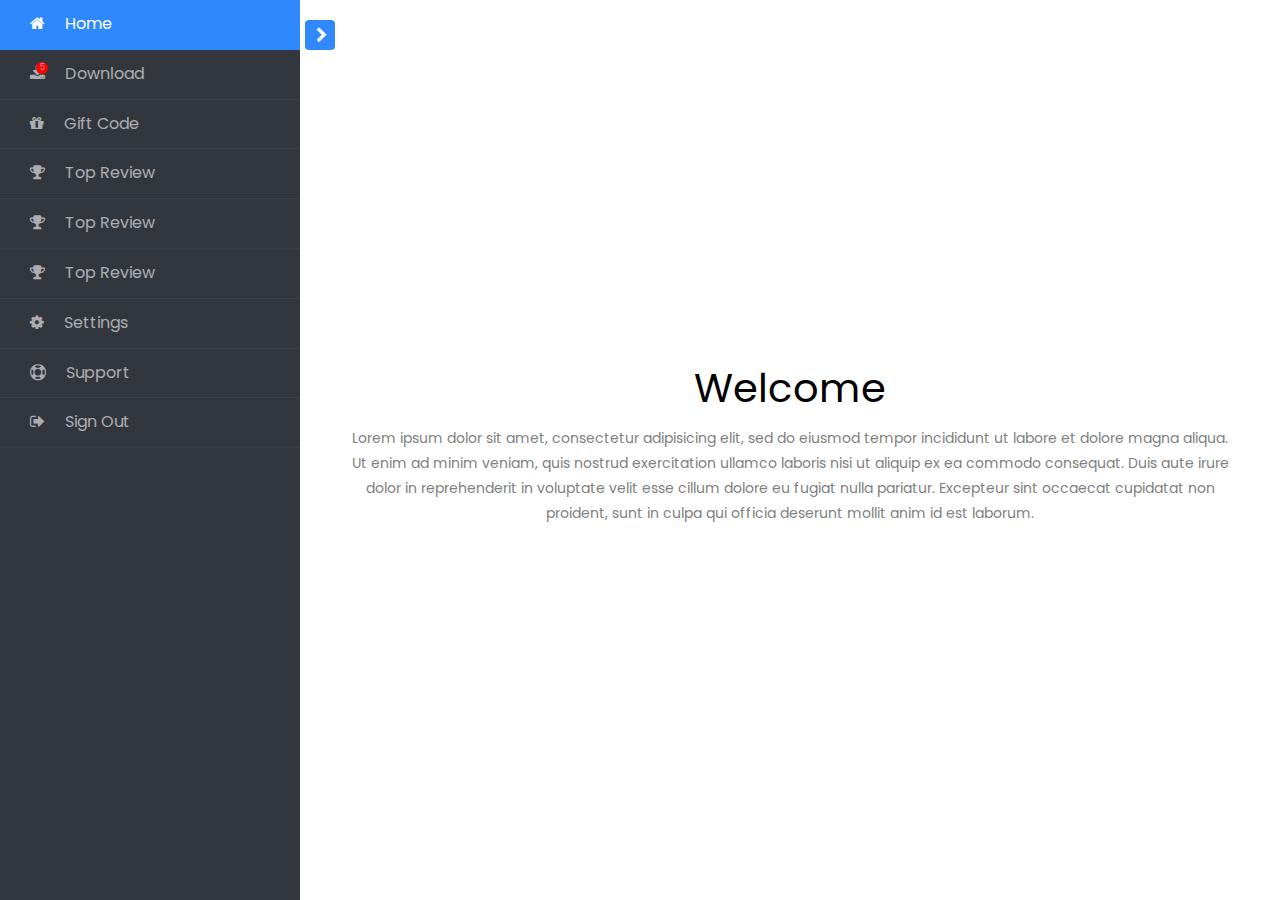
<file: maincontentpack/index.html>
<!doctype html>
<html lang="en">
  <head>
  	<title>Sidebar 09</title>
    <meta charset="utf-8">
    <meta name="viewport" content="width=device-width, initial-scale=1, shrink-to-fit=no">

    <link href="https://fonts.googleapis.com/css?family=Poppins:300,400,500,600,700,800,900" rel="stylesheet">
		
		<link rel="stylesheet" href="https://stackpath.bootstrapcdn.com/font-awesome/4.7.0/css/font-awesome.min.css">
		<link rel="stylesheet" href="css/style.css">
    <style type="text/css">
      #content{
          min-height: 100vh;
          width: 100%;
          display: flex;
          align-items: center;
          justify-content: center;
          flex-flow: column;
          /*background: rgba(0,0,0,0.7);*/
          text-align: center;
        }
    </style>
  </head>
  <body>
		
		<div class="wrapper d-flex align-items-stretch">
			<nav id="sidebar">
				<div class="custom-menu">
					<button type="button" id="sidebarCollapse" class="btn btn-primary">
	        </button>
        </div>
	  		<!-- <div class="img bg-wrap text-center py-4" style="background-image: url(images/bg_1.jpg);">
	  			<div class="user-logo">
	  				<div class="img" style="background-image: url(images/logo.jpg);"></div>
	  				<h3>Catriona Henderson</h3>
	  			</div>
	  		</div> -->
        <ul class="list-unstyled components mb-5">
          <li class="active">
            <a href="#"><span class="fa fa-home mr-3"></span> Home</a>
          </li>
          <li>
              <a href="#"><span class="fa fa-download mr-3 notif"><small class="d-flex align-items-center justify-content-center">5</small></span> Download</a>
          </li>
          <li>
            <a href="#"><span class="fa fa-gift mr-3"></span> Gift Code</a>
          </li>
          <li>
            <a href="#"><span class="fa fa-trophy mr-3"></span> Top Review</a>
          </li>
          <li>
            <a href="#"><span class="fa fa-trophy mr-3"></span> Top Review</a>
          </li>
          <li>
            <a href="#"><span class="fa fa-trophy mr-3"></span> Top Review</a>
          </li>
          <li>
            <a href="#"><span class="fa fa-cog mr-3"></span> Settings</a>
          </li>
          <li>
            <a href="#"><span class="fa fa-support mr-3"></span> Support</a>
          </li>
          <li>
            <a href="#"><span class="fa fa-sign-out mr-3"></span> Sign Out</a>
          </li>
        </ul>

    	</nav>

        <!-- Page Content  -->
      <div id="content" class="p-4 p-md-5 pt-5">
        <h1>Welcome</h1>
        <p>Lorem ipsum dolor sit amet, consectetur adipisicing elit, sed do eiusmod tempor incididunt ut labore et dolore magna aliqua. Ut enim ad minim veniam, quis nostrud exercitation ullamco laboris nisi ut aliquip ex ea commodo consequat. Duis aute irure dolor in reprehenderit in voluptate velit esse cillum dolore eu fugiat nulla pariatur. Excepteur sint occaecat cupidatat non proident, sunt in culpa qui officia deserunt mollit anim id est laborum.</p>
      </div>
		</div>

    <script src="js/jquery.min.js"></script>
    <script src="js/popper.js"></script>
    <script src="js/bootstrap.min.js"></script>
    <script src="js/main.js"></script>
  </body>
</html>
</file>
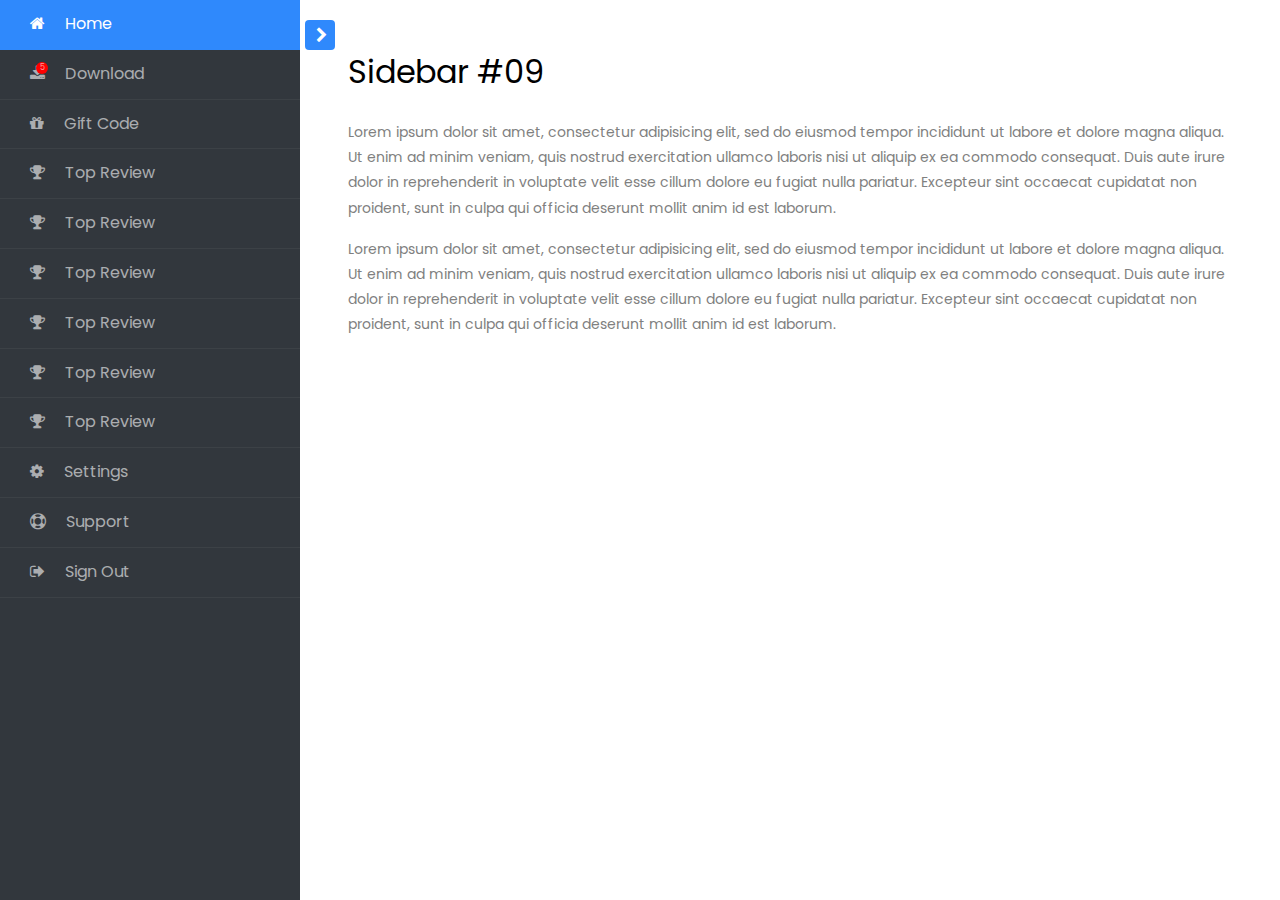
<file: maincontentpack/index - Copy.html>
<!doctype html>
<html lang="en">
  <head>
  	<title>Sidebar 09</title>
    <meta charset="utf-8">
    <meta name="viewport" content="width=device-width, initial-scale=1, shrink-to-fit=no">

    <link href="https://fonts.googleapis.com/css?family=Poppins:300,400,500,600,700,800,900" rel="stylesheet">
		
		<link rel="stylesheet" href="https://stackpath.bootstrapcdn.com/font-awesome/4.7.0/css/font-awesome.min.css">
		<link rel="stylesheet" href="css/style.css">
  </head>
  <body>
		
		<div class="wrapper d-flex align-items-stretch">
			<nav id="sidebar">
				<div class="custom-menu">
					<button type="button" id="sidebarCollapse" class="btn btn-primary">
	        </button>
        </div>
	  		<!-- <div class="img bg-wrap text-center py-4" style="background-image: url(images/bg_1.jpg);">
	  			<div class="user-logo">
	  				<div class="img" style="background-image: url(images/logo.jpg);"></div>
	  				<h3>Catriona Henderson</h3>
	  			</div>
	  		</div> -->
        <ul class="list-unstyled components mb-5">
          <li class="active">
            <a href="#"><span class="fa fa-home mr-3"></span> Home</a>
          </li>
          <li>
              <a href="#"><span class="fa fa-download mr-3 notif"><small class="d-flex align-items-center justify-content-center">5</small></span> Download</a>
          </li>
          <li>
            <a href="#"><span class="fa fa-gift mr-3"></span> Gift Code</a>
          </li>
          <li>
            <a href="#"><span class="fa fa-trophy mr-3"></span> Top Review</a>
          </li>
          <li>
            <a href="#"><span class="fa fa-trophy mr-3"></span> Top Review</a>
          </li>
          <li>
            <a href="#"><span class="fa fa-trophy mr-3"></span> Top Review</a>
          </li>
          <li>
            <a href="#"><span class="fa fa-trophy mr-3"></span> Top Review</a>
          </li>
          <li>
            <a href="#"><span class="fa fa-trophy mr-3"></span> Top Review</a>
          </li>
          <li>
            <a href="#"><span class="fa fa-trophy mr-3"></span> Top Review</a>
          </li>
          <li>
            <a href="#"><span class="fa fa-cog mr-3"></span> Settings</a>
          </li>
          <li>
            <a href="#"><span class="fa fa-support mr-3"></span> Support</a>
          </li>
          <li>
            <a href="#"><span class="fa fa-sign-out mr-3"></span> Sign Out</a>
          </li>
        </ul>

    	</nav>

        <!-- Page Content  -->
      <div id="content" class="p-4 p-md-5 pt-5">
        <h2 class="mb-4">Sidebar #09</h2>
        <p>Lorem ipsum dolor sit amet, consectetur adipisicing elit, sed do eiusmod tempor incididunt ut labore et dolore magna aliqua. Ut enim ad minim veniam, quis nostrud exercitation ullamco laboris nisi ut aliquip ex ea commodo consequat. Duis aute irure dolor in reprehenderit in voluptate velit esse cillum dolore eu fugiat nulla pariatur. Excepteur sint occaecat cupidatat non proident, sunt in culpa qui officia deserunt mollit anim id est laborum.</p>
        <p>Lorem ipsum dolor sit amet, consectetur adipisicing elit, sed do eiusmod tempor incididunt ut labore et dolore magna aliqua. Ut enim ad minim veniam, quis nostrud exercitation ullamco laboris nisi ut aliquip ex ea commodo consequat. Duis aute irure dolor in reprehenderit in voluptate velit esse cillum dolore eu fugiat nulla pariatur. Excepteur sint occaecat cupidatat non proident, sunt in culpa qui officia deserunt mollit anim id est laborum.</p>
      </div>
		</div>

    <script src="js/jquery.min.js"></script>
    <script src="js/popper.js"></script>
    <script src="js/bootstrap.min.js"></script>
    <script src="js/main.js"></script>
  </body>
</html>
</file>
